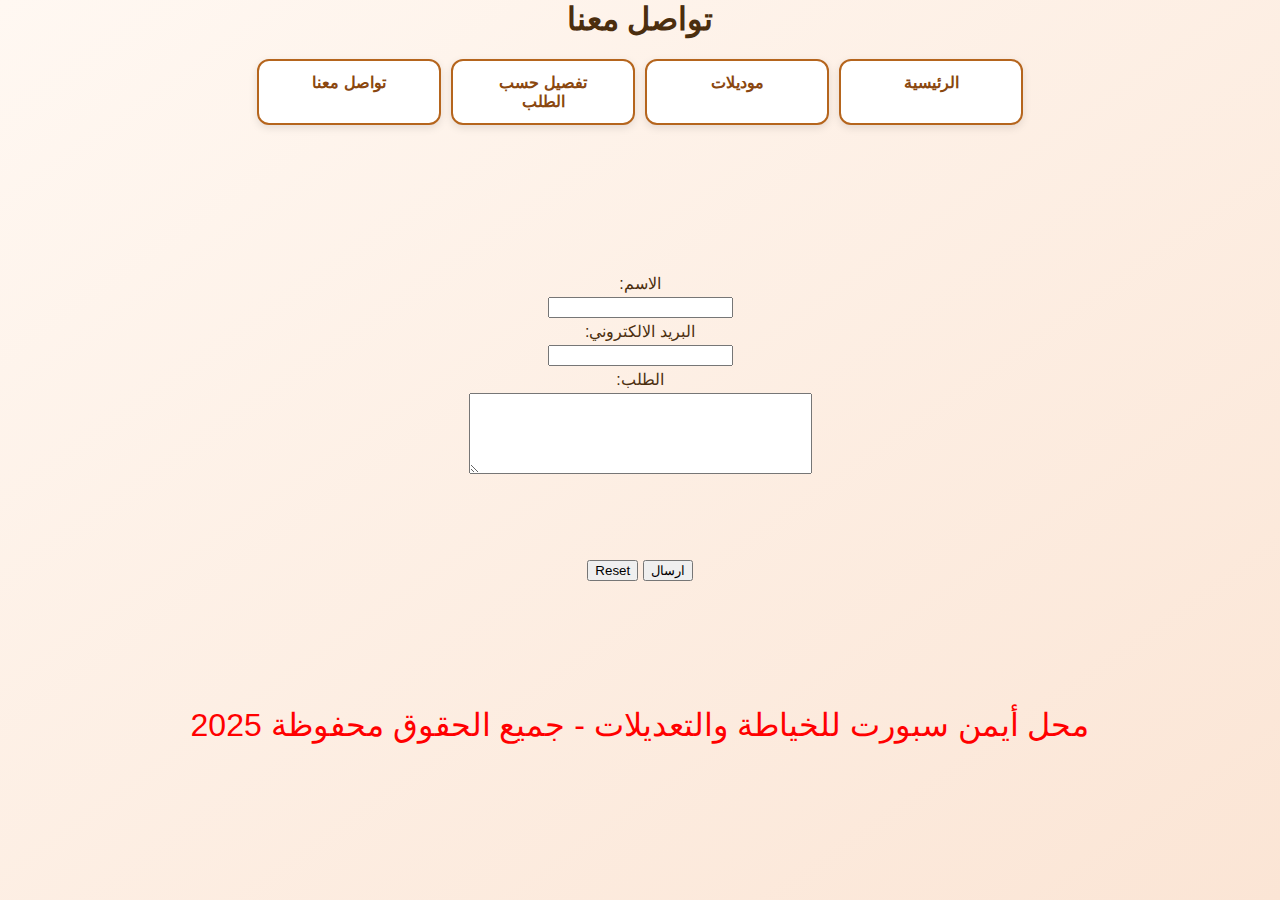
<file: contact.html>
<html lang="ar" dir="rtl">
<head>
  <meta charset="UTF-8">
<meta name="viewport" content="width=device-width,initial-scale=1.0">
  <title>تواصل معنا - أيمن سبورت للخياطة والتعديلات</title>
<link rel="stylesheet" href="style.css">
</head>
<body>
<center>

    <header>   
      <h1> تواصل معنا</h1>
       <nav>
       <a href="index.html">الرئيسية</a>
       <a href="gallery.html">موديلات</a>
       <a href="custom.html"> تفصيل حسب الطلب  </a>
       <a href="contact.html">تواصل معنا</a>
      </nav>
    </header>
  <br> <br> <br>
  <table border=0 width=20 >


    <form action="success.html" method="post" >
<tr align=center > 
<td><font color=blou size=50><marquee onmousemove=this.stop(); onmouseout=this.start();   >
تواصل معنا</marquee></font>
<tr>
<td width=350 height=30></td>
     <tr align=center>
<td> الاسم: 
<tr align=center>
    <td ><input type="name" name="name"><tr align=center>
     <td>البريد الالكتروني:
<tr align=center >
   <td>     <input type="email" name="email">
<tr align=center>
     <td>الطلب:   
<tr align=center>
    <td> <textarea rows="5" cols="40"></textarea><br>
 <tr><td width=350 height=80></td>
<tr align=center>
<td>  <input type="submit" value="ارسال" >
    <input type="reset" ></td>
</form></table>
       <br><br><br><br><br>
 
   <footer><font color="red" size=6>
      <p>محل أيمن سبورت للخياطة والتعديلات - جميع الحقوق محفوظة   2025 </p></font>
    </footer></center>
  </body>
 </html>
</file>
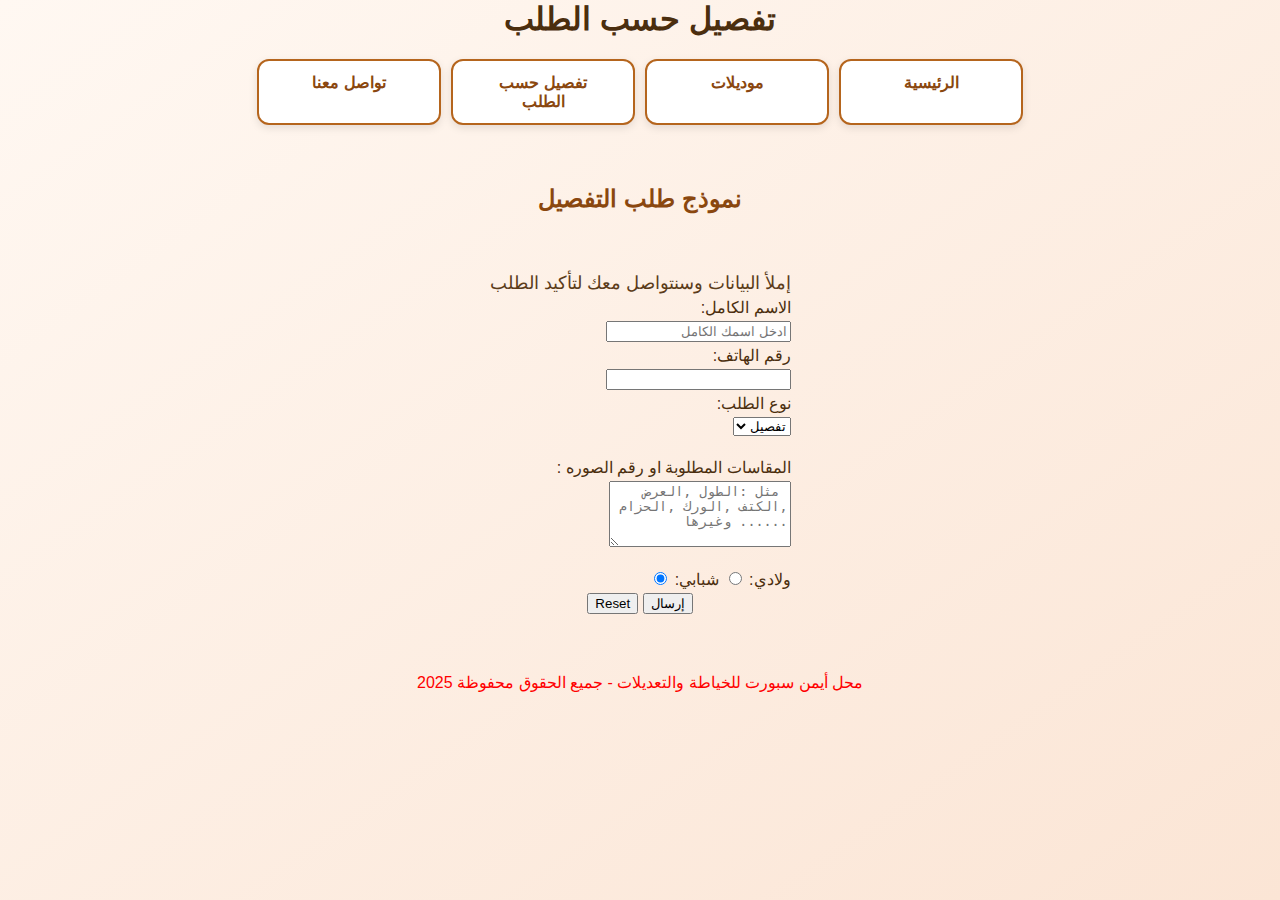
<file: custom.html>
<html lang="ar" dir="rtl">
<head>
  <meta charset="UTF-8">
<meta name="viewport" content="width=device-width,initial-scale=1.0">
  <title>تفصيل حسب الطلب - أيمن سبورت للخياطة والتعديلات</title>
<link rel="stylesheet" href="style.css">
</head>
<body>
<center>
    <header>   
      <h1> تفصيل حسب الطلب</h1>
       <nav>
       <a href="index.html">الرئيسية</a>
       <a href="gallery.html">موديلات</a>
       <a href="custom.html"> تفصيل حسب الطلب  </a>
       <a href="contact.html">تواصل معنا</a>
      </nav>
    </header>
  
  <main>
     <h2> نموذج طلب التفصيل </h2><br><br> <table border=0 align=center><tr> <td align=center>
     <p>إملأ البيانات وسنتواصل معك لتأكيد الطلب </p>
    <form action="success.html" method="post" >
     <tr><td>الاسم الكامل:<tr><td>
     <input type="text" name="name" placeholder="ادخل اسمك الكامل">
     <tr><td>رقم الهاتف:<tr><td>
     <input type="tel" name="phone" >
     <tr><td>نوع الطلب:<tr> <td>
    <select name="country">
     <option value="ترنكات"> تفصيل  </option>  
     <option value="">جاهز</option> 
     
</select> <br><br>
    <tr><td> المقاسات المطلوبة او رقم الصوره :<tr> <td>
     <textarea rows="4" name="about" placeholder=" مثل :الطول ,العرض ,الكتف ,الورك ,الحزام ...... وغيرها" ></textarea><br><br>
    <tr><td>ولادي: 
    <input type="radio" name="gender"   >
شبابي: 
    <input type="radio" name="gender"  checked="" >
<tr align=center><td>
   <input type="submit" value="إرسال">
    <input type="reset" >
</form></td></table>
      </main>
 
   <footer><font color="red">
      <p>محل أيمن سبورت للخياطة والتعديلات - جميع الحقوق محفوظة   2025 </p></font>
    </footer></td></center>
  </body>
 </html>
</file>
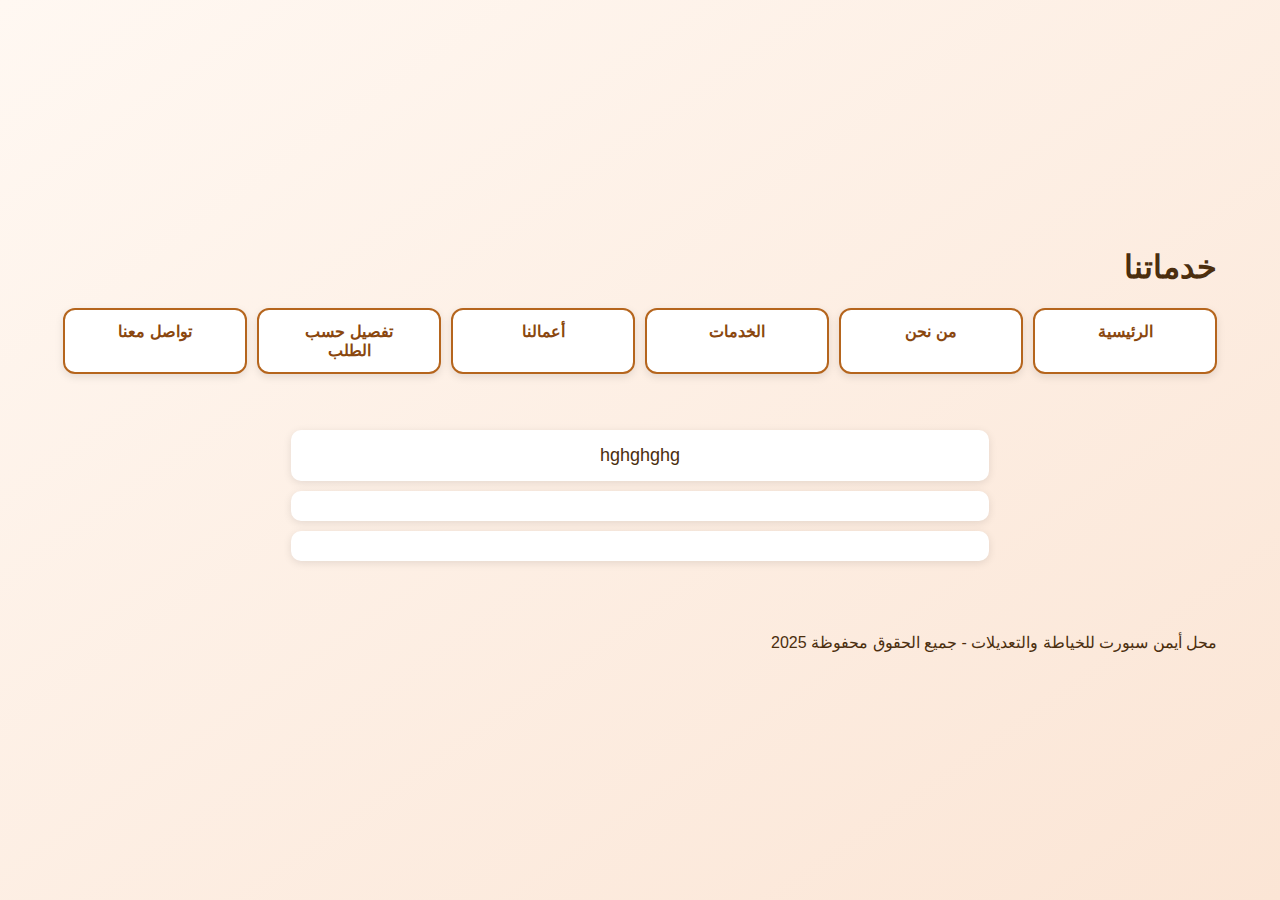
<file: services.html>
<html lang="ar" dir="rtl">
<head>
  <meta charset="UTF-8">
<meta name="viewport" content="width=device-width,initial-scale=1.0">
  <title>الخدمات - أيمن سبورت للخياطة والتعديلات</title>
<link rel="stylesheet" href="style.css">
</head>
<body ><center><table border=0 widht="100%" height="100%"><tr valing=middle>
<td>
    <header>   
      <h1>خدماتنا </h1> 
      <nav> 
       <a href="index.html">الرئيسية</a>
       <a href="about.html">من نحن</a>
       <a href="services.html">الخدمات</a>
       <a href="gallery.html">أعمالنا</a>
       <a href="custom.html">تفصيل حسب الطلب</a>
       <a href="contact.html">تواصل معنا</a>
      </nav>
    </header>
  
  <main>
    <ul>
      <li>hghghghg</li>
      <li></li>
      <li></li>
  </main>
 
   <footer>
      <p>محل أيمن سبورت للخياطة والتعديلات - جميع الحقوق محفوظة   2025 </p>
    </footer></td>
</center>
  </body>
 </html>
</file>
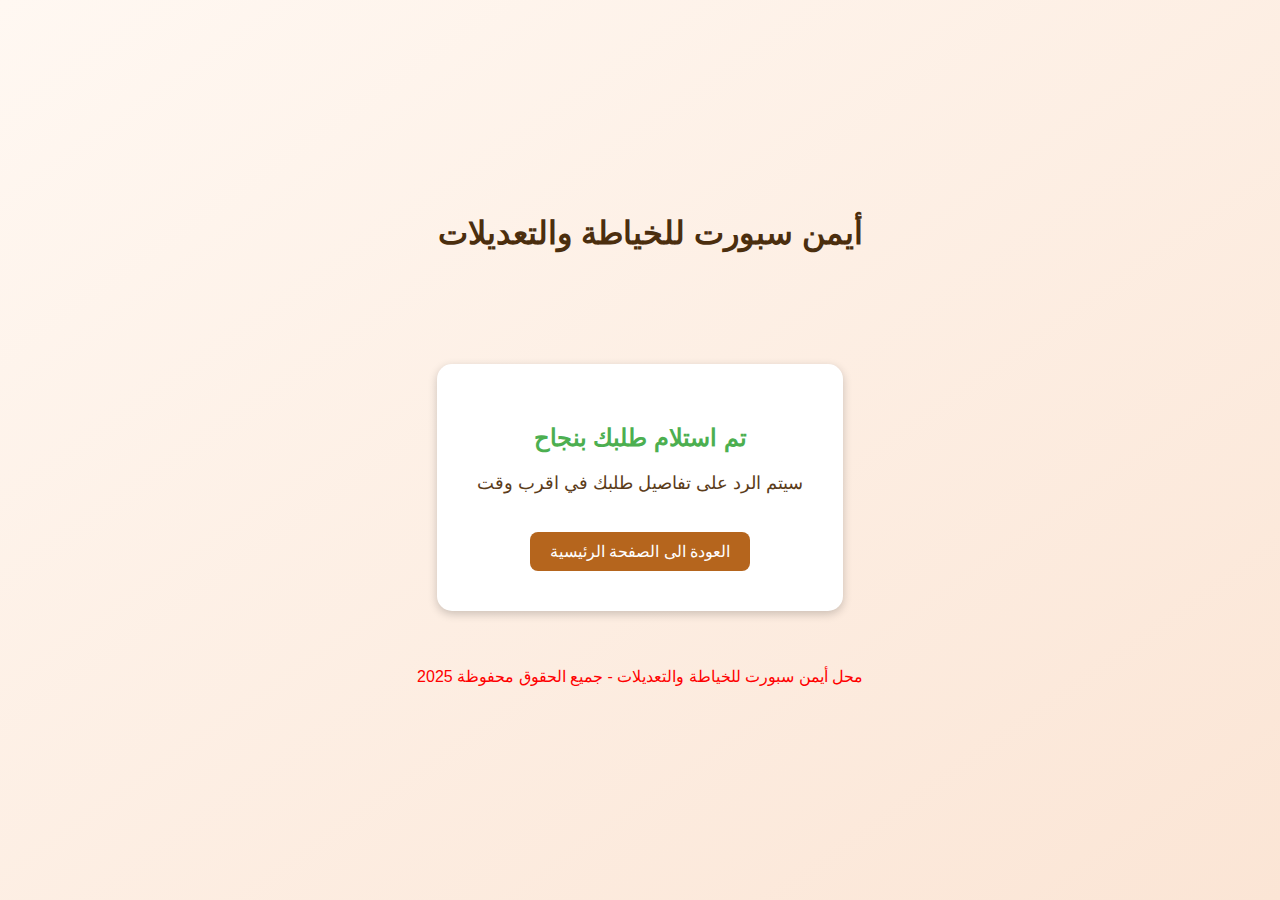
<file: success.html>
<html lang="ar" dir="rtl">
<head>
  <meta charset="UTF-8">
<meta name="viewport" content="width=device-width,initial-scale=1.0">
  <title>تم استلام طلبك  - أيمن سبورت للخياطة والتعديلات</title>
<link rel="stylesheet" href="style.css">
 <style> 
   .message-box { 
     background-color: #fff;
     padding: 40px;
     border-radius: 15px;
     box-shadow: 0px 3px 10px rgba(0,0,0,0.2);
     display: inline-block;
     margen-top: 50px;
     text-align: center;
   }
   .message-box h2 {
     color: #4caf50;
   }
   .message-box a {
      display: inline-block;
      margin-top: 20px;
      background-color: #b5651d;
      color: white;
     text-decoration: none;
     padding: 10px 20px;
     border-radius: 8px;
   }
   .message-box a:hover {
     background-color: #8a470f;
  }
</style>

</head>
<body background="C:\Users\حميد القرنة\Desktop\مجلد جديد (2)\ko.jpg"><center><table border=0 widht="100%" height="100%"><tr valing=middle>
<td>
    <header>   
      <h1>أيمن سبورت للخياطة والتعديلات </h1> 
      
      </nav>
    </header>
  
  <main>
    <div class="message-box">
      <h2> تم استلام طلبك بنجاح </h2> 
      <p> سيتم الرد على تفاصيل طلبك في اقرب وقت</p>
<a href="index.html"> العودة الى الصفحة الرئيسية </a>
</div>

  </main>
 
   <footer><font color=red>
      <p>محل أيمن سبورت للخياطة والتعديلات - جميع الحقوق محفوظة   2025 </p></font>
    </footer></td> </center>
  </body>
 </html>
</file>
<file: style.css>
/* ==============================
محل الخياطة الأنيق - css.style
تصميم عصري وهادئ
============================== */
/* الخط العام */
body {
font-family: "Cairo", "Tahoma", sans-serif;
background: linear-gradient(to bottom right, #fff8f2, #fbe5d5);
margin: 0;
padding: 0;
direction: rtl;
color: #4b2e0e;
}
/* ===== الرأس (Header/* ===== (
header {
background: linear-gradient(135deg, #b5651d, #8a470f);
color: #fff;
text-align: center;
padding: 25px 10px;
box-shadow: 0 3px 10px rgba(0, 0, 0, 0.2);
}
header h1 {
margin: 0;
font-size: 28px;
letter-spacing: 1px;
}
/* ===== شريط التنقل (Navbar/* ===== (

/* ===== المحتوى الرئيسي ===== */
main {
text-align: center;
padding: 40px 20px;
animation: fadeIn 1s ease-in-out;
}
/* حركة ناعمة عند تحميل الصفحة */
@keyframes fadeIn {
from { opacity: 0; transform: translateY(10px); }
to { opacity: 1; transform: translateY(0); }
}
main h2 {
color: #8a470f;
font-size: 24px;
}
nav {
margin-top: 15px;
display: flex;
justify-content: center;
flex-wrap: wrap;
gap: 10px;
}
nav a {
display: inline-block;
background-color: #fff;
color: #8a470f;
border: 2px solid #b5651d;
text-decoration: none;
padding: 12px 25px;
border-radius: 12px;
font-weight: bold;
font-size: 16px;
width: 130px;
text-align: center;
box-shadow: 0 3px 8px rgba(0,0,0,0.1);
transition: all 0.3s ease;
}
nav a:hover {
background-color: #b5651d;
color: #fff;
transform: translateY(-3px);
box-shadow: 0 6px 12px rgba(0,0,0,0.2);
}
nav a.active {
cccbackground-color: #b5651d;
color: white;
box-shadow: 0 5px 10px rgba(0,0,0,0,2);
}

main p {
color: #5b3c1a;
font-size: 18px;
}
/* ===== الصور ===== */
main img {
margin: 15px;
border-radius: 15px;
box-shadow: 0 3px 10px rgba(0,0,0,0.25);
transition: transform 0.3s, box-shadow 0.3s;
}
main img:hover {
transform: scale(1.05);
box-shadow: 0 6px 15px rgba(0,0,0,0.3);
}
/* ===== القوائم (الخدمات) ===== */
ul {
list-style: none;
padding: 0;
}
ul li {
background: #fff;
margin: 10px auto;
padding: 15px;
width: 60%;
border-radius: 10px;
box-shadow: 0 2px 8px rgba(0,0,0,0.1);
font-size: 18px;
transition: transform 0.2s;
}
ul li:hover {
transform: translateY(-3px);
}
/* ===== النماذج (Forms/* ===== (
form {
background-color: #fff;
display: inline-block;
text-align: right;
padding: 25px;
border-radius: 15px;
box-shadow: 0 4px 15px rgba(0,0,0,0.2);
width: 320px;
margin-top: 20px;
}
form label {
font-weight: bold;
color: #4b2e0e;
}
form input, form textarea, form select {
width: 100%;
padding: 10px;
margin-top: 6px;
border-radius: 8px;
border: 1px solid #ccc;
font-size: 15px;
transition: border 0.3s;
}
form input:focus, form textarea:focus, form select:focus {
border-color: #b5651d;
outline: none;
}
form button {
background: linear-gradient(135deg, #b5651d, #8a470f);
color: white;
border: none;
padding: 10px 20px;
border-radius: 8px;
margin-top: 10px;
cursor: pointer;
font-size: 16px;
transition: 0.3s;
}
form button:hover {
background: linear-gradient(135deg, #8a470f, #b5651d);
transform: scale(1.05);
}
/* ===== التذييل (Footer/* ===== (
footer {
background: linear-gradient(135deg, #b5651d, #8a470f);
color: white;
text-align: center;
padding: 15px;
margin-top: 60px;
box-shadow: 0 -3px 10px rgba(0,0,0,0.2);
}
/* ===== تخصيص صفحة النجاح ===== */
.message-box {
background-color: #fff;
padding: 40px;
border-radius: 15px;
box-shadow: 0px 3px 10px rgba(0,0,0,0.2);
display: inline-block;
margin-top: 50px;
text-align: center;
animation: fadeIn 1s ease-in-out;
}.m
e
s
s
a
g
e
-
b
o
x
h
2
{
c
olo
r: #
4
c
a
f
5
0
;
f
o
n
t
-
siz
e: 2
6
p
x
;
}.m
e
s
s
a
g
e
-
b
o
x
a
{
dis
pla
y: inlin
e
-
blo
c
k
;
m
a
r
gin
-
t
o
p: 2
0
p
x
;
b
a
c
k
g
r
o
u
n
d
-
c
olo
r: #
b
5
6
5
1
d
;
c
olo
r: w
hit
e
;
t
e
x
t
-
d
e
c
o
r
a
tio
n: n
o
n
e
;
p
a
d
din
g: 1
0
p
x
2
0
p
x
;
b
o
r
d
e
r
-
r
a
diu
s: 8
p
x
;
t
r
a
n
sitio
n: 0.3
s
;
}.m
e
s
s
a
g
e
-
b
o
x
a:h
o
v
e
r
{
b
a
c
k
g
r
o
u
n
d
-
c
olo
r: #
8
a
4
7
0
f
;
t
r
a
n
s
f
o
r
m: s
c
ale
(
1.0
5
)
;
}
L
a
s
t
m
o
difi
e
d: 4:0
0
A
M
</file>
